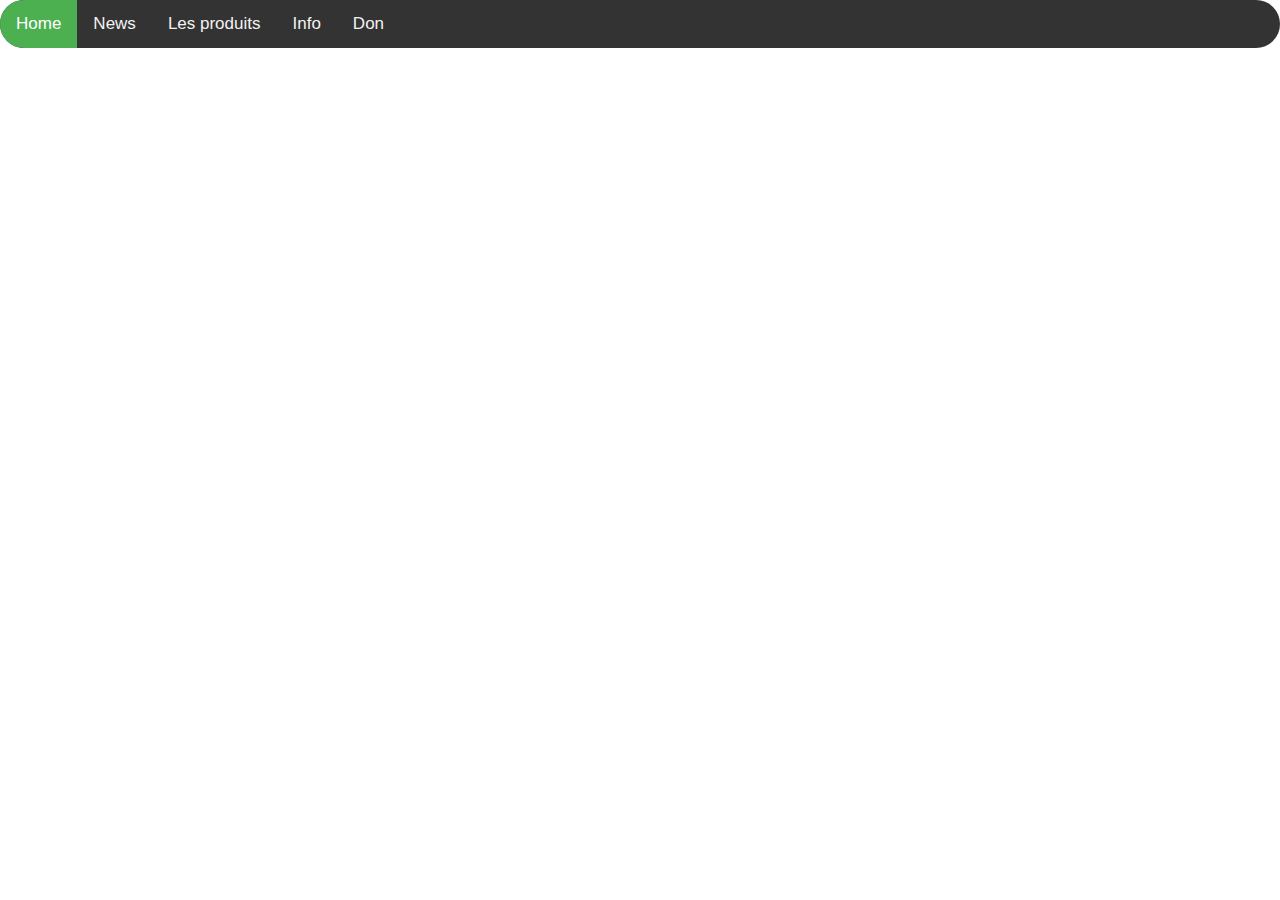
<file: index.html>
<!DOCTYPE html>
<html>
<head>

    <title>Home | Ecoria</title>
    <!-- Importation -->
    <meta name="viewport" content="width=device-width, initial-scale=1">
    <link rel="stylesheet" type="text/css" href="https://cdnjs.cloudflare.com/ajax/libs/font-awesome/4.7.0/css/font-awesome.min.css">
    <link rel="stylesheet" type="text/css" href="css/barre.css">
    <!--<link rel="stylesheet" type="text/css" href="css/home.css">-->
    <!-- Fin d'importation -->
</head>
<body>

    <!-- Barre de naviguation -->
     <div class="topnav" id="myTopnav">
      <a href="index.html" class="active">Home</a>
      <a href="">News</a>
      <a href="https://bit.ly/3lc5nvf">Les produits</a>
      <a href="info.html">Info</a>
      <a href="don.html">Don</a>
      <a href="javascript:void(0);" class="icon" onclick="myFunction()">
        <i class="fa fa-bars"></i>
      </a>
    </div>
    <!-- Fin barre de naviguation -->



    <script>
      function myFunction() {
        var x = document.getElementById("myTopnav");
        if (x.className === "topnav") {
          x.className += " responsive";
        } else {
          x.className = "topnav";
        }
      }
      </script>
</body>
</html>
</file>
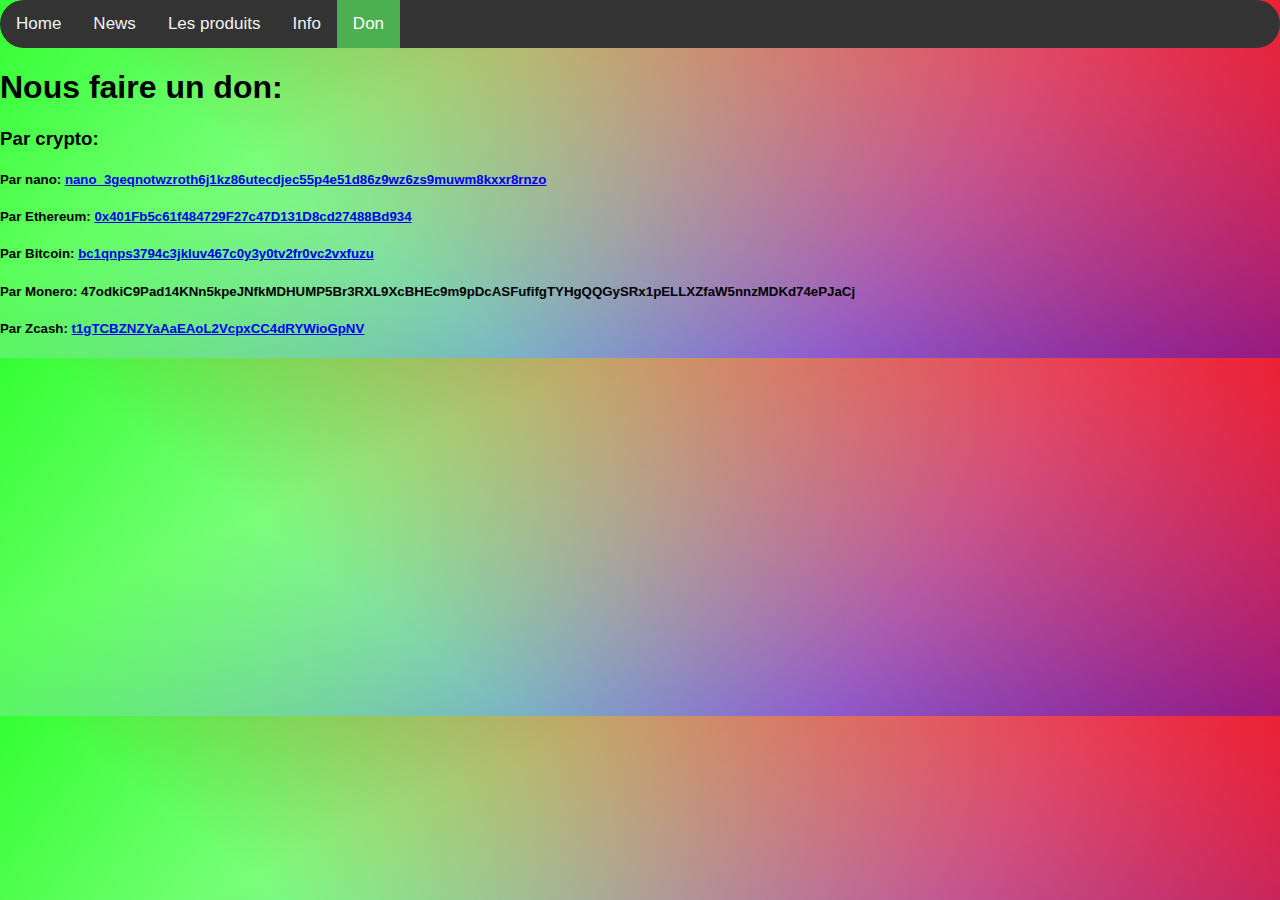
<file: don.html>
<!DOCTYPE html>
<html>
<head>

    <title>Don | Ecoria</title>
    <!-- Importation -->
    <meta name="viewport" content="width=device-width, initial-scale=1">
    <link rel="stylesheet" type="text/css" href="https://cdnjs.cloudflare.com/ajax/libs/font-awesome/4.7.0/css/font-awesome.min.css">
    <link rel="stylesheet" type="text/css" href="css/barre.css">
    <link rel="stylesheet" type="text/css" href="css/home.css">
    <!-- Fin d'importation -->

</head>
<body>

    <!-- Barre de naviguation -->
    <div class="topnav" id="myTopnav">
      <a href="index.html">Home</a>
      <a href="">News</a>
      <a href="https://bit.ly/3lc5nvf">Les produits</a>
      <a href="info.html">Info</a>
      <a href="don.html" class="active">Don</a>
      <a href="javascript:void(0);" class="icon" onclick="myFunction()">
        <i class="fa fa-bars"></i>
      </a>
    </div>
    <!-- Fin barre de naviguation -->

    <!-- Page -->
      <h1 class="don-titre">Nous faire un don:</h1>
      <h3 class="don-crypto">Par crypto:</h3>
      <h5 class="don-crypto">Par nano: <a href="https://nanocrawler.cc/explorer/account/nano_3geqnotwzroth6j1kz86utecdjec55p4e51d86z9wz6zs9muwm8kxxr8rnzo">nano_3geqnotwzroth6j1kz86utecdjec55p4e51d86z9wz6zs9muwm8kxxr8rnzo</h5></a>
      <h5 class="don-ethereum">Par Ethereum: <a href="https://etherchain.org/account/401Fb5c61f484729F27c47D131D8cd27488Bd934">0x401Fb5c61f484729F27c47D131D8cd27488Bd934</h5></a>
      <h5 class="don-bitcoin">Par Bitcoin: <a href="https://www.blockchain.com/btc/address/bc1qnps3794c3jkluv467c0y3y0tv2fr0vc2vxfuzu">bc1qnps3794c3jkluv467c0y3y0tv2fr0vc2vxfuzu</h5></a>
      <h5 class="don-monero">Par Monero: 47odkiC9Pad14KNn5kpeJNfkMDHUMP5Br3RXL9XcBHEc9m9pDcASFufifgTYHgQQGySRx1pELLXZfaW5nnzMDKd74ePJaCj</h5>
      <h5 class="don-zcash">Par Zcash: <a href="https://zecblockexplorer.com/address/t1gTCBZNZYaAaEAoL2VcpxCC4dRYWioGpNV">t1gTCBZNZYaAaEAoL2VcpxCC4dRYWioGpNV</h5></a>

    <script>
      function myFunction() {
        var x = document.getElementById("myTopnav");
        if (x.className === "topnav") {
          x.className += " responsive";
        } else {
          x.className = "topnav";
        }
      }
      </script>
</body>
</html>
</file>
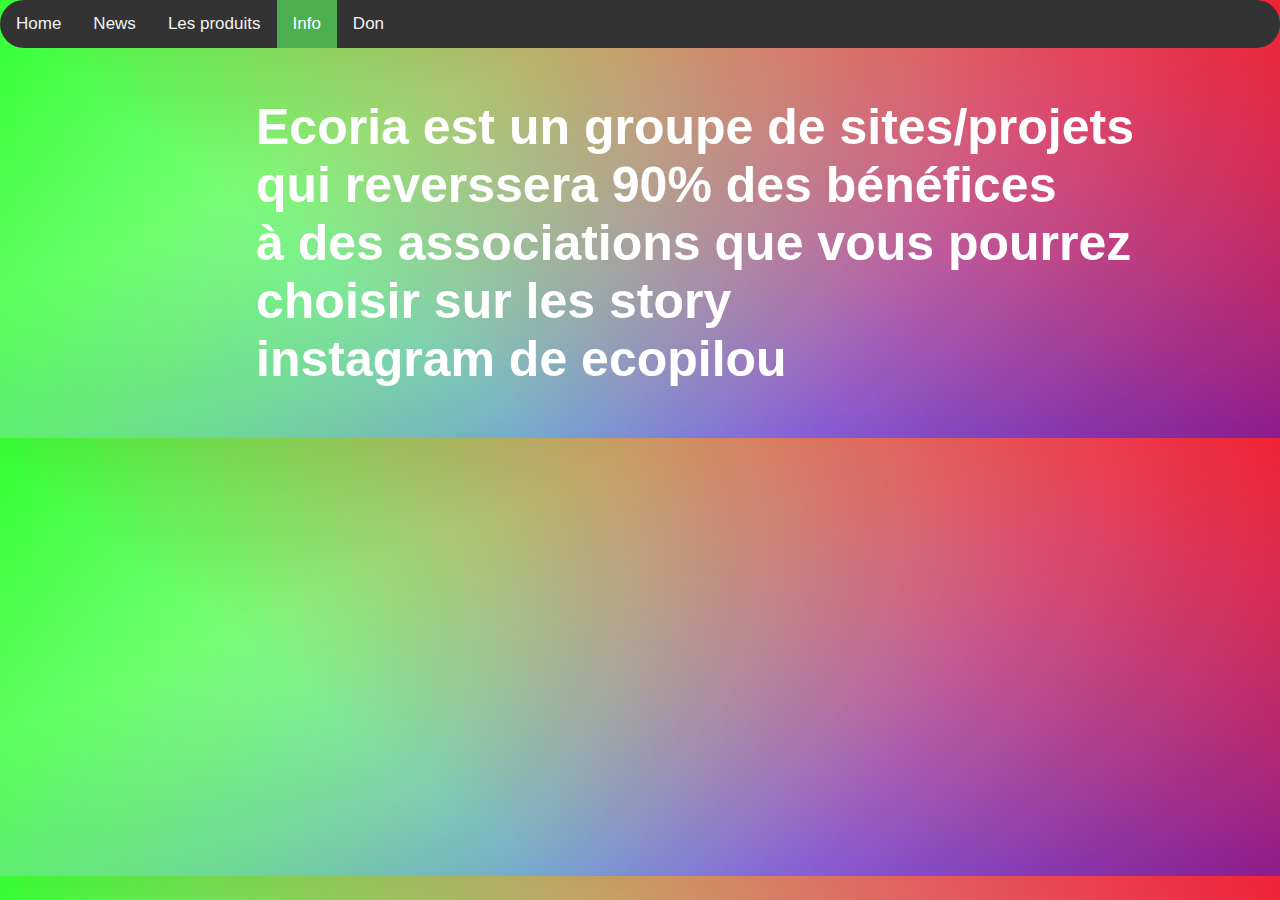
<file: info.html>
<!DOCTYPE html>
<html>
<head>

    <title>Info | Ecoria</title>
    <!-- Importation -->
    <meta name="viewport" content="width=device-width, initial-scale=1">
    <link rel="stylesheet" type="text/css" href="https://cdnjs.cloudflare.com/ajax/libs/font-awesome/4.7.0/css/font-awesome.min.css">
    <link rel="stylesheet" type="text/css" href="css/barre.css">
    <link rel="stylesheet" type="text/css" href="css/home.css">
    <!-- Fin d'importation -->
</head>
<body>

    <!-- Barre de naviguation -->
    <div class="topnav" id="myTopnav">
      <a href="index.html">Home</a>
      <a href="">News</a>
      <a href="https://bit.ly/3lc5nvf">Les produits</a>
      <a href="info.html" class="active">Info</a>
      <a href="don.html">Don</a>
      <a href="javascript:void(0);" class="icon" onclick="myFunction()">
        <i class="fa fa-bars"></i>
      </a>
    </div>
    <!-- Fin barre de naviguation -->

    <h3 style="font-size: 50px; color: white; padding-left: 20%;">Ecoria est un groupe de sites/projets<br>qui reverssera 90% des bénéfices<br>à des associations que vous pourrez<br>choisir sur les story<br>instagram de ecopilou</h3>


    <script>
      function myFunction() {
        var x = document.getElementById("myTopnav");
        if (x.className === "topnav") {
          x.className += " responsive";
        } else {
          x.className = "topnav";
        }
      }
      </script>
</body>
</html>
</file>
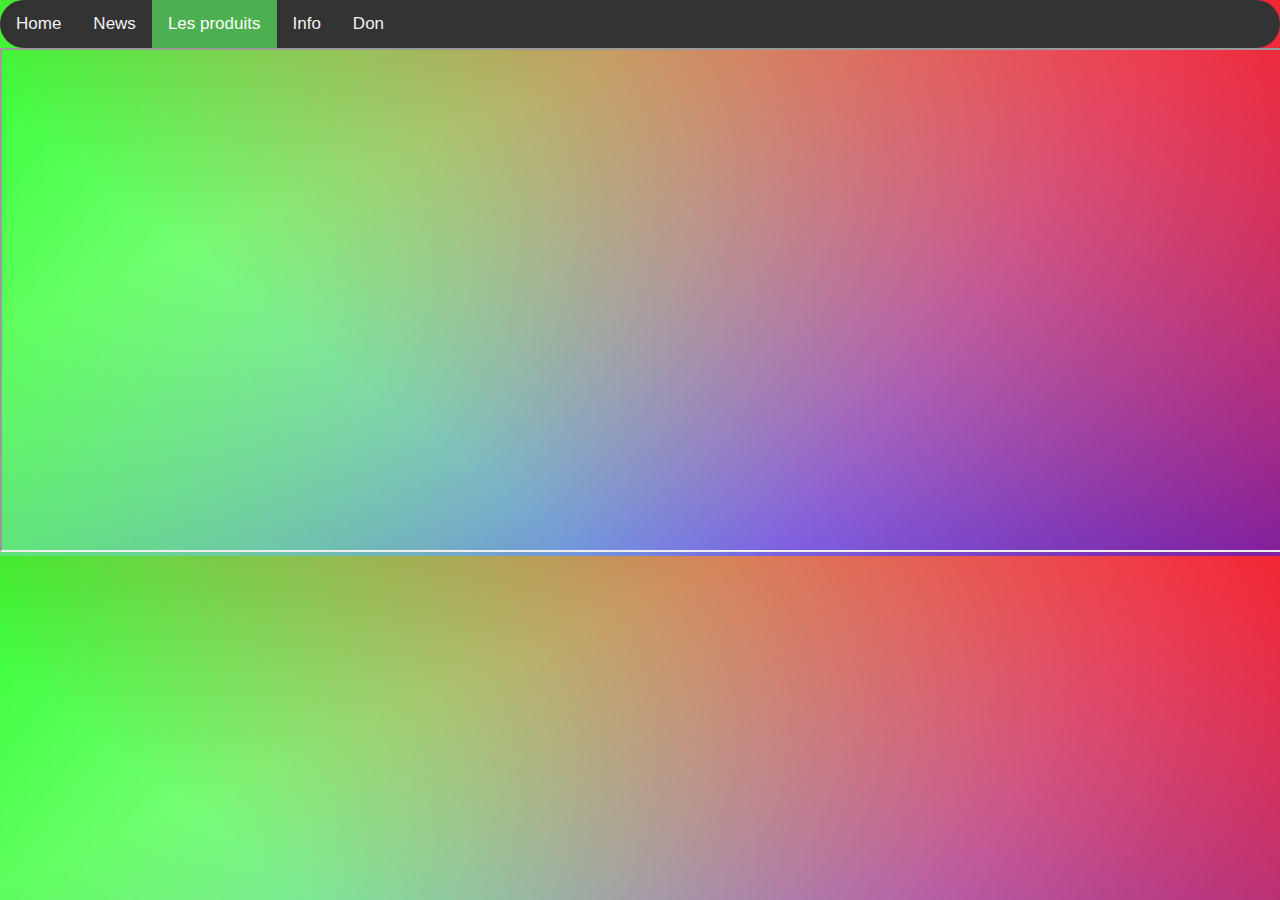
<file: produits.html>
<!DOCTYPE html>
<html>
<head>

    <title>Info | Ecoria</title>
    <!-- Importation -->
    <meta name="viewport" content="width=device-width, initial-scale=1">
    <link rel="stylesheet" type="text/css" href="https://cdnjs.cloudflare.com/ajax/libs/font-awesome/4.7.0/css/font-awesome.min.css">
    <link rel="stylesheet" type="text/css" href="css/barre.css">
    <link rel="stylesheet" type="text/css" href="css/home.css">
    <!-- Fin d'importation -->
</head>
<body>

    <!-- Barre de naviguation -->
    <div class="topnav" id="myTopnav">
      <a href="index.html">Home</a>
      <a href="">News</a>
      <a href="https://bit.ly/3lc5nvf" class="active">Les produits</a>
      <a href="info.html">Info</a>
      <a href="don.html">Don</a>
      <a href="javascript:void(0);" class="icon" onclick="myFunction()">
        <i class="fa fa-bars"></i>
      </a>
    </div>
    <!-- Fin barre de naviguation -->

    <iframe src="https://my-store-11537625.creator-spring.com" width="100%" height="500px">


    <script>
      function myFunction() {
        var x = document.getElementById("myTopnav");
        if (x.className === "topnav") {
          x.className += " responsive";
        } else {
          x.className = "topnav";
        }
      }
      </script>
</body>
</html>
</file>
<file: css/barre.css>
body {
  margin: 0;
  font-family: Arial, Helvetica, sans-serif;
}

.topnav {
  overflow: hidden;
  background-color: #333;
  border-radius: 30px;
}

.topnav a {
  float: left;
  display: block;
  color: #f2f2f2;
  text-align: center;
  padding: 14px 16px;
  text-decoration: none;
  font-size: 17px;
}

.topnav a:hover {
  background-color: #ddd;
  color: black;
}

.topnav a.active {
  background-color: #4CAF50;
  color: white;
}

.topnav .icon {
  display: none;
}

@media screen and (max-width: 600px) {
  .topnav a:not(:first-child) {display: none;}
  .topnav a.icon {
    float: right;
    display: block;
  }
}

@media screen and (max-width: 600px) {
  .topnav.responsive {position: relative;}
  .topnav.responsive .icon {
    position: absolute;
    right: 0;
    top: 0;
  }
  .topnav.responsive a {
    float: none;
    display: block;
    text-align: left;
  }
}
</file>
<file: css/home.css>
body {
	
	background:
	    linear-gradient(217deg, rgba(255,0,0,.8), rgba(255,0,0,0) 70.71%),
	    linear-gradient(127deg, rgba(0,255,0,.8), rgba(0,255,0,0) 70.71%),
	    linear-gradient(336deg, rgba(0,0,255,.8), rgba(0,0,255,0) 70.71%);
}
</file>
